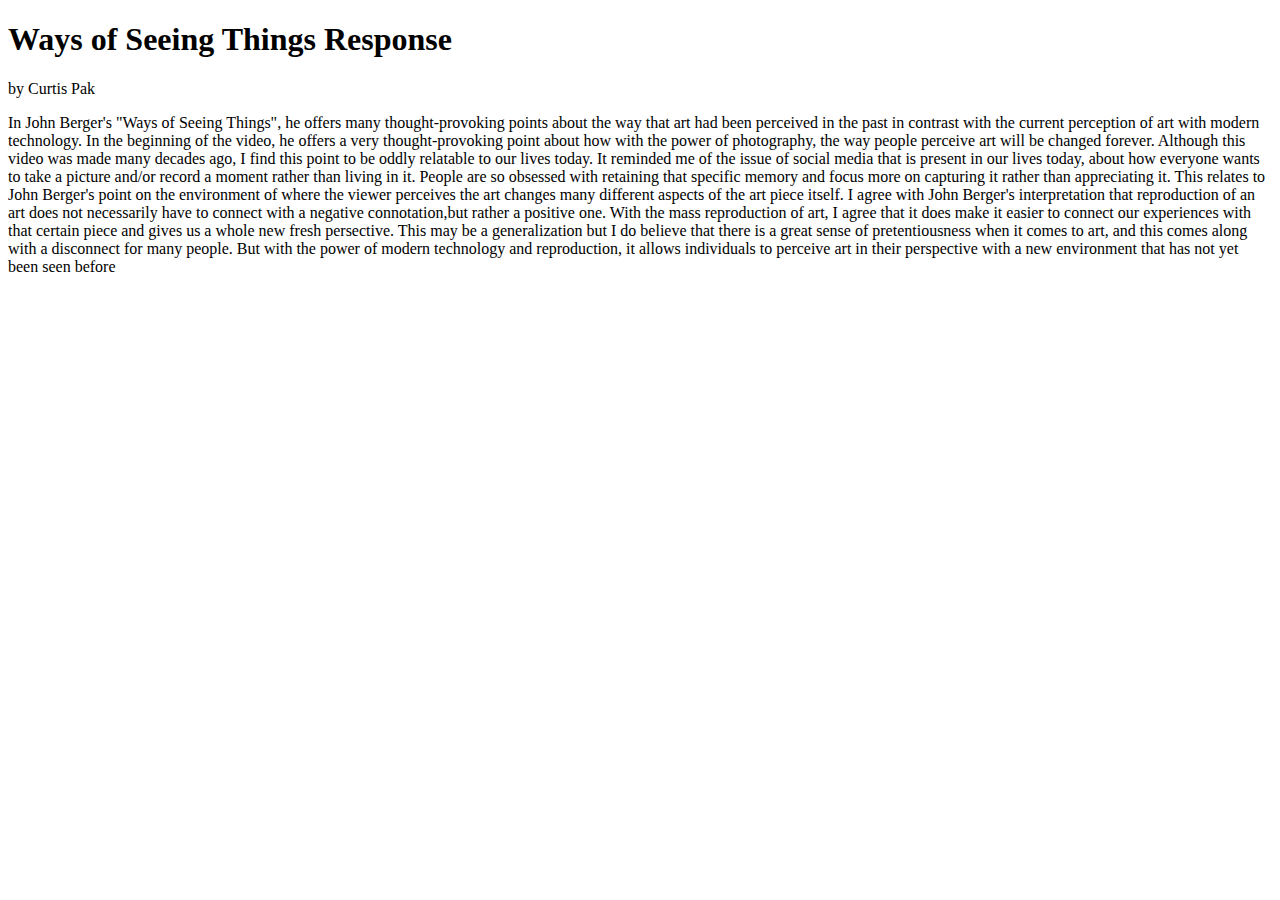
<file: Week01/index.html>
<!DOCTYPE html>
<html>

	<head>
		<title> Ways of Seeing Things</title>
	</head>

	<body>
		<h1>Ways of Seeing Things Response</h1>
		<p>by Curtis Pak</p>

    <p> In John Berger's "Ways of Seeing Things", he offers many thought-provoking points about the way that art had been perceived in the past in contrast with the current perception
      of art with modern technology. In the beginning of the video, he offers a very thought-provoking point about how with the power of photography, the way people perceive art will be changed
      forever. Although this video was made many decades ago, I find this point to be oddly relatable to our lives today. It reminded me of the issue of social media that is present in our lives today,
      about how everyone wants to take a picture and/or record a moment rather than living in it. People are so obsessed with retaining that specific memory and focus more on capturing it rather
      than appreciating it. This relates to John Berger's point on the environment of where the viewer perceives the art changes many different aspects of the art piece itself.
      I agree with John Berger's interpretation that reproduction of an art does not necessarily have to connect with a negative connotation,but rather a positive one.
      With the mass reproduction of art, I agree that it does make it easier to connect our experiences with that certain piece and gives us a whole new fresh persective.
      This may be a generalization but I do believe that there is a great sense of pretentiousness when it comes to art, and this comes along with a disconnect for many people. But with the power
      of modern technology and reproduction, it allows individuals to perceive art in their perspective with a new environment that has not yet been seen before

</html>
</file>
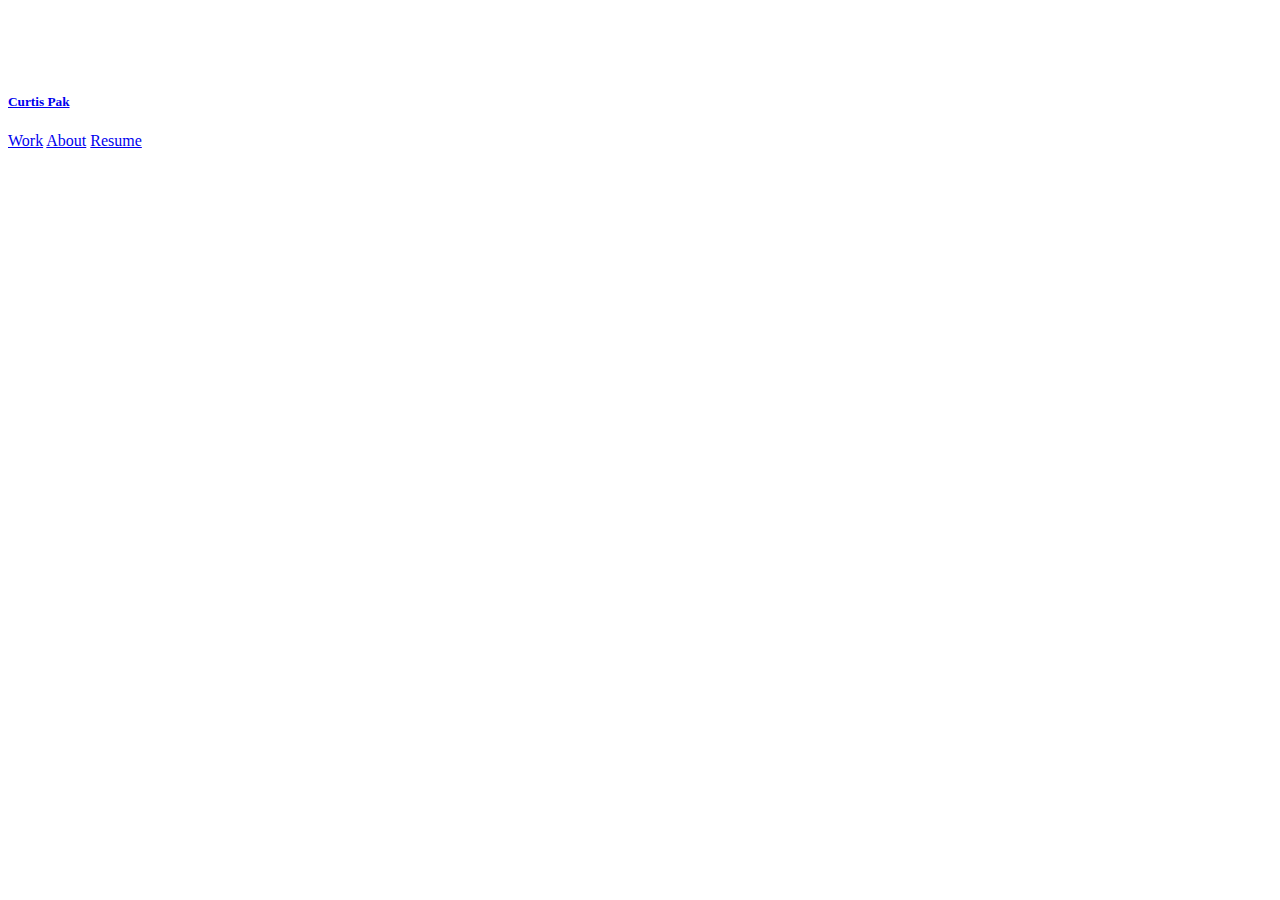
<file: Week06/index.html>
<!DOCTYPE html>
<meta charset = "utf-8">

<head>
<title>Projects / Curtis Pak</title>


<link href="https://fonts.googleapis.com/css?family=Source+Serif+Pro" rel="stylesheet">
<link rel="stylesheet" type="text/css" href="style.css">
</head>

<body>
  <div id="header">
    <div class="container">
      <div class="row">
        <div class="four columns">
          <a href="index.html"><h5 class="u-brand">Curtis Pak</h5></a>
        </div>
        <div class="eight columns right-align links">
          <a href="#work">Work</a>
          <a href="about.html">About</a>
          <a target="_blank" href="resume.html">Resume</a>
        </div>
      </div>
    </div>
  </div>
</file>
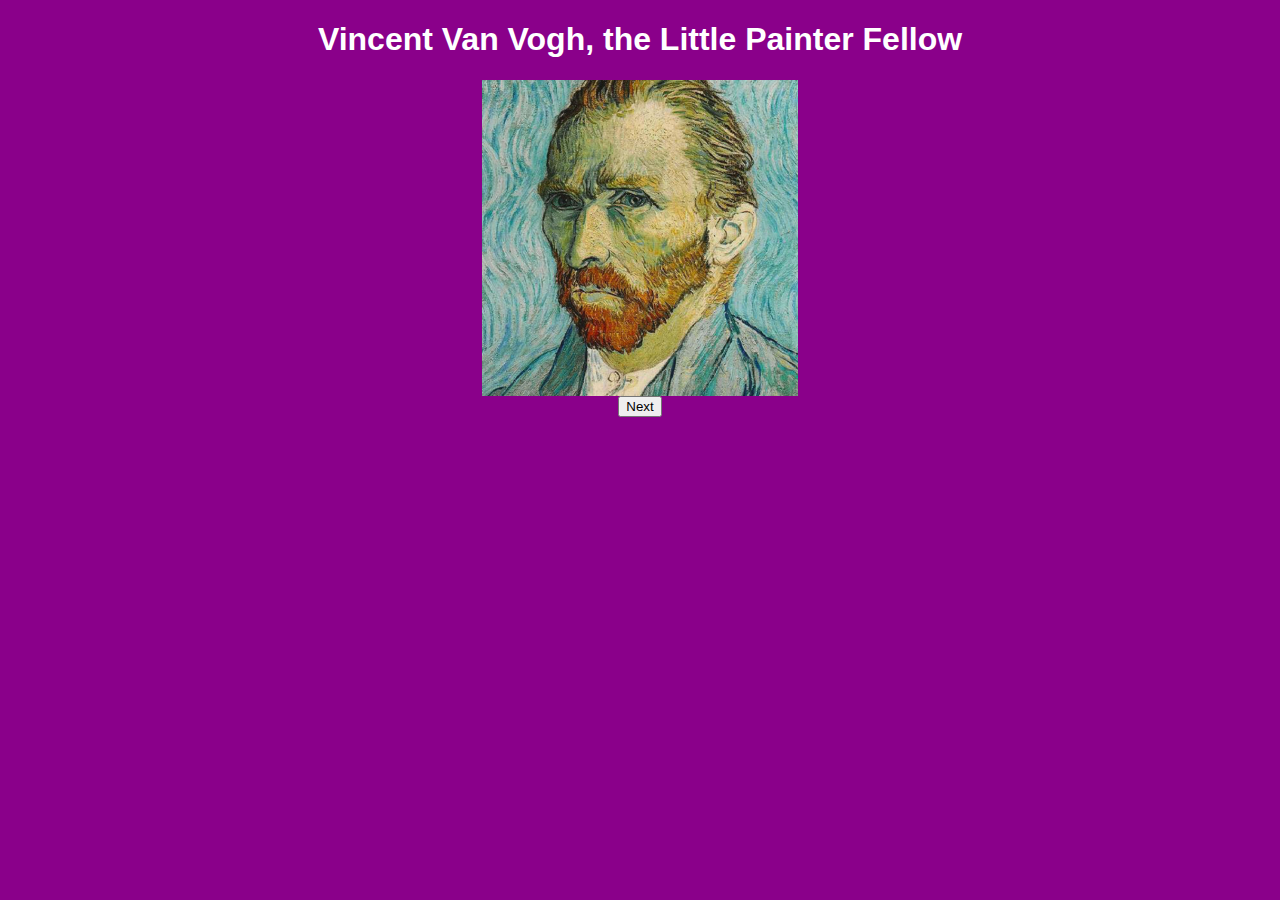
<file: Week03/vvg1.html>
<!DOCTYPE html>
<html>

	<head>
		<title> Week03 HW Assignment, Vincent Van Gogh </title>
		<meta charset="UTF-8">
		<link rel="stylesheet"  href="style.css">
	</head>

	<main>
			<h1 id = "intro">Vincent Van Vogh, the Little Painter Fellow </h1>
	</main>

	<body>
		<img class = "vvgportrait" src = "vvgpics/vvgpic1.jpg">
	</body>

	<body2>
		<a id = "nextbutton" href = "vvg2.html"><button>Next</button></a>
	</body2>

</html>
</file>
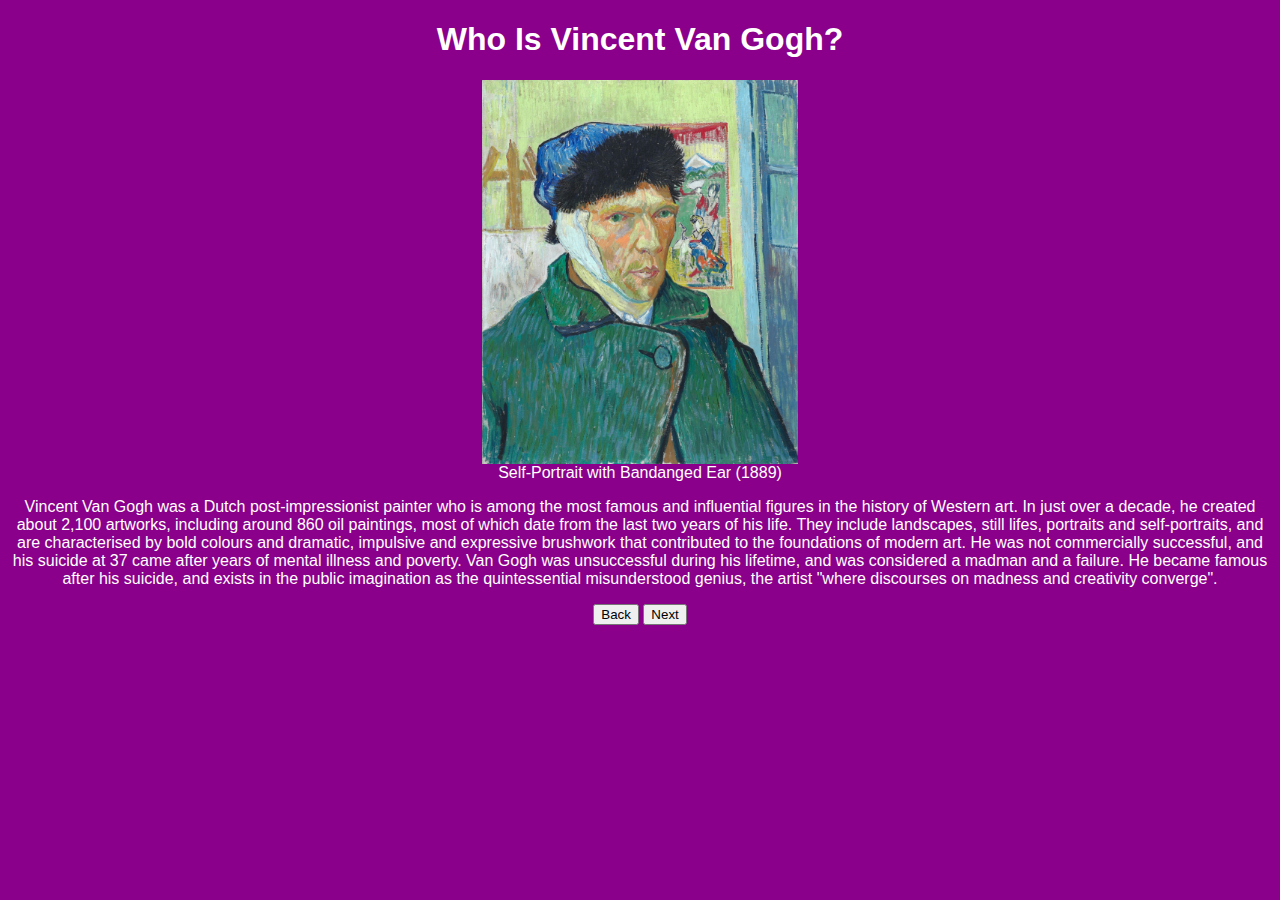
<file: Week03/vvg2.html>
<!DOCTYPE html>
<html>

	<head>
		<title> Vincent Van Gogh </title>
		<link rel="stylesheet"  href="style.css">
	</head>

	<main>
			<h1 id = "bio">Who Is Vincent Van Gogh?</h1>
	</main>

	<body>
		<img class = "vvgportrait2" src = "vvgpics/vvgpic4.jpg">
		<li> Self-Portrait with Bandanged Ear (1889) </li>
		<p> Vincent Van Gogh was a Dutch post-impressionist painter who is among the most famous and influential figures in the history of Western art. In just over a decade, he created about 2,100 artworks, including around 860 oil paintings, most of which date from the last two years of his life.
			They include landscapes, still lifes, portraits and self-portraits, and are characterised by bold colours and dramatic, impulsive and expressive brushwork that contributed to the foundations of modern art.
			He was not commercially successful, and his suicide at 37 came after years of mental illness and poverty. Van Gogh was unsuccessful during his lifetime, and was considered a madman and a failure.
			He became famous after his suicide, and exists in the public imagination as the quintessential misunderstood genius, the artist "where discourses on madness and creativity converge".
		</p>
	</body>

	<body2>
		<a id = "backbutton" href = "vvg1.html"><button>Back</button></a>
		<a id = "nextbutton" href = "vvg3.html"><button>Next</button></a>
	</body2>

</html>
</file>
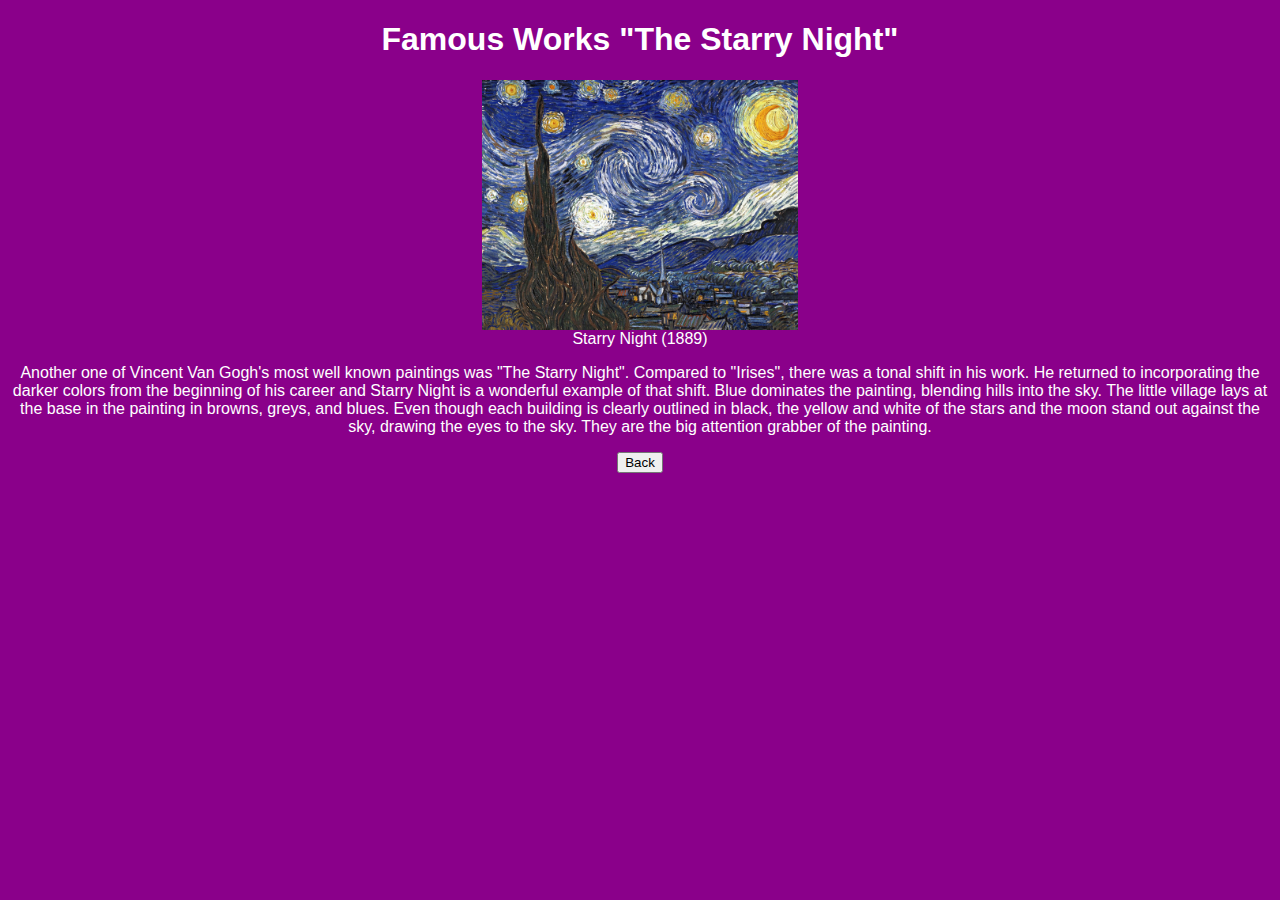
<file: Week03/vvg4.html>
<!DOCTYPE html>
<html>

	<head>
		<title> Vincent Van Gogh </title>
		<link rel="stylesheet"  href="style.css">
	</head>

	<main>
			<h1 id = "works">Famous Works "The Starry Night"</h1>
	</main>

	<body>
		<img class = "vvgstarrynight" src = "vvgpics/vvgpic2.jpg">
    <li> Starry Night (1889)</li>
    <p>Another one of Vincent Van Gogh's most well known paintings was "The Starry Night". Compared to "Irises", there was a tonal shift in his work.
      He returned to incorporating the darker colors from the beginning of his career and Starry Night is a wonderful example of that shift. Blue dominates the painting, blending hills into the sky.
      The little village lays at the base in the painting in browns, greys, and blues. Even though each building is clearly outlined in black, the yellow and white of the stars and the moon stand out against the sky, drawing the eyes to the sky.
      They are the big attention grabber of the painting.
      </p>
	</body>

	<body2>
			<a id = "backbutton" href = "vvg2.html"><button>Back</button></a>
	</body2>

</html>
</file>
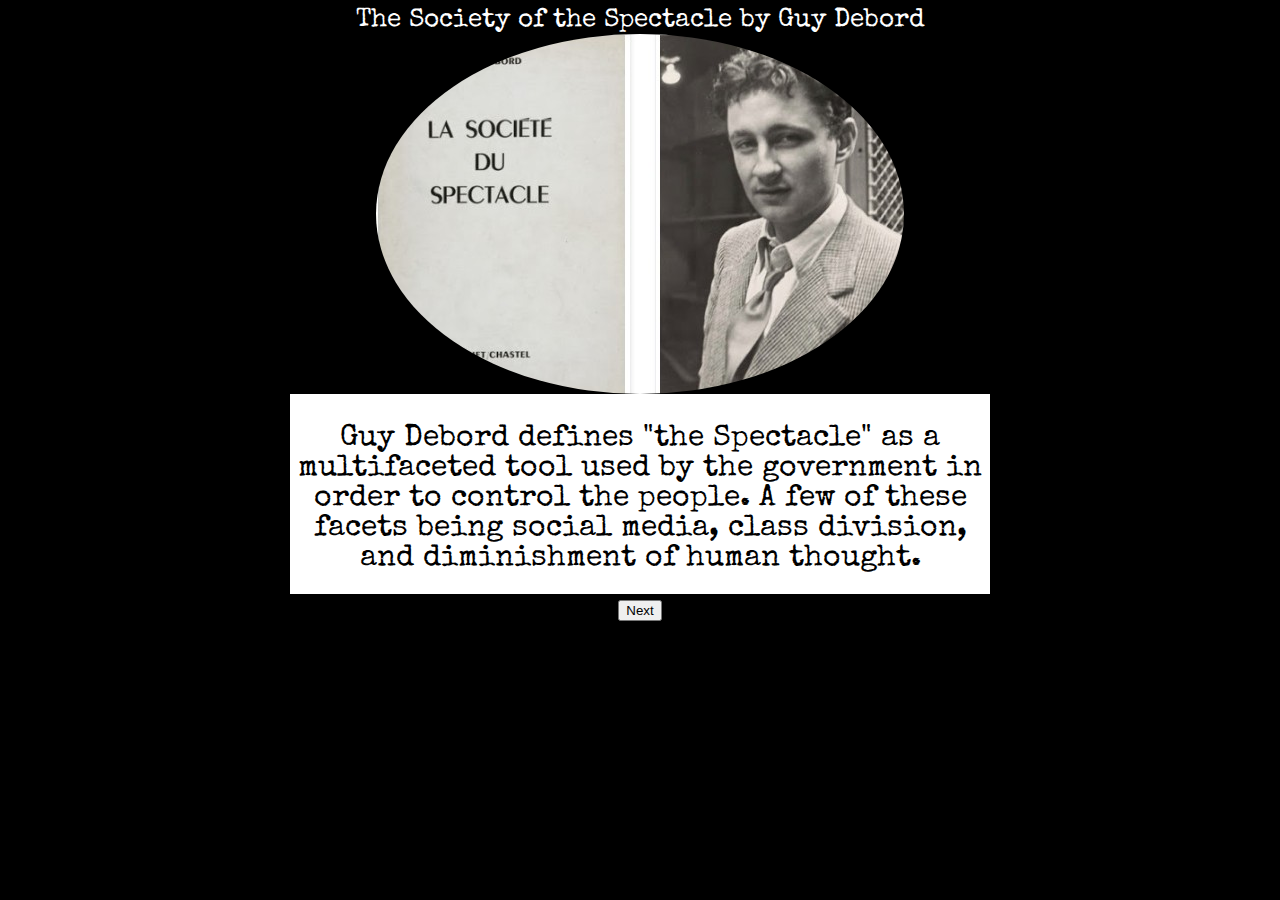
<file: Week04/spectacle1.html>
<!DOCTYPE html>
<html>

	<head>
		<title>The Society of the Spectacle</title>
		<meta charset="UTF-8">
		<link rel="stylesheet"  href="style.css">
		<link href="https://fonts.googleapis.com/css?family=Special+Elite&display=swap" rel="stylesheet">
	</head>

	<main>
			<div id="intro">The Society of the Spectacle by Guy Debord</div>

	<body>
		<img class = "sp1" src = "pictures/sp2.jpg">
		<div id = "p1"><p> Guy Debord defines "the Spectacle" as a multifaceted tool used by the government in order to control the people. A few of these facets being social media, class division, and diminishment of human thought. </p>
		</div>
	</body>

	<body2>
		<a id = "nextbutton" href = "spectacle2.html"><button>Next</button></a>
	</body2>
</main>
</html>
</file>
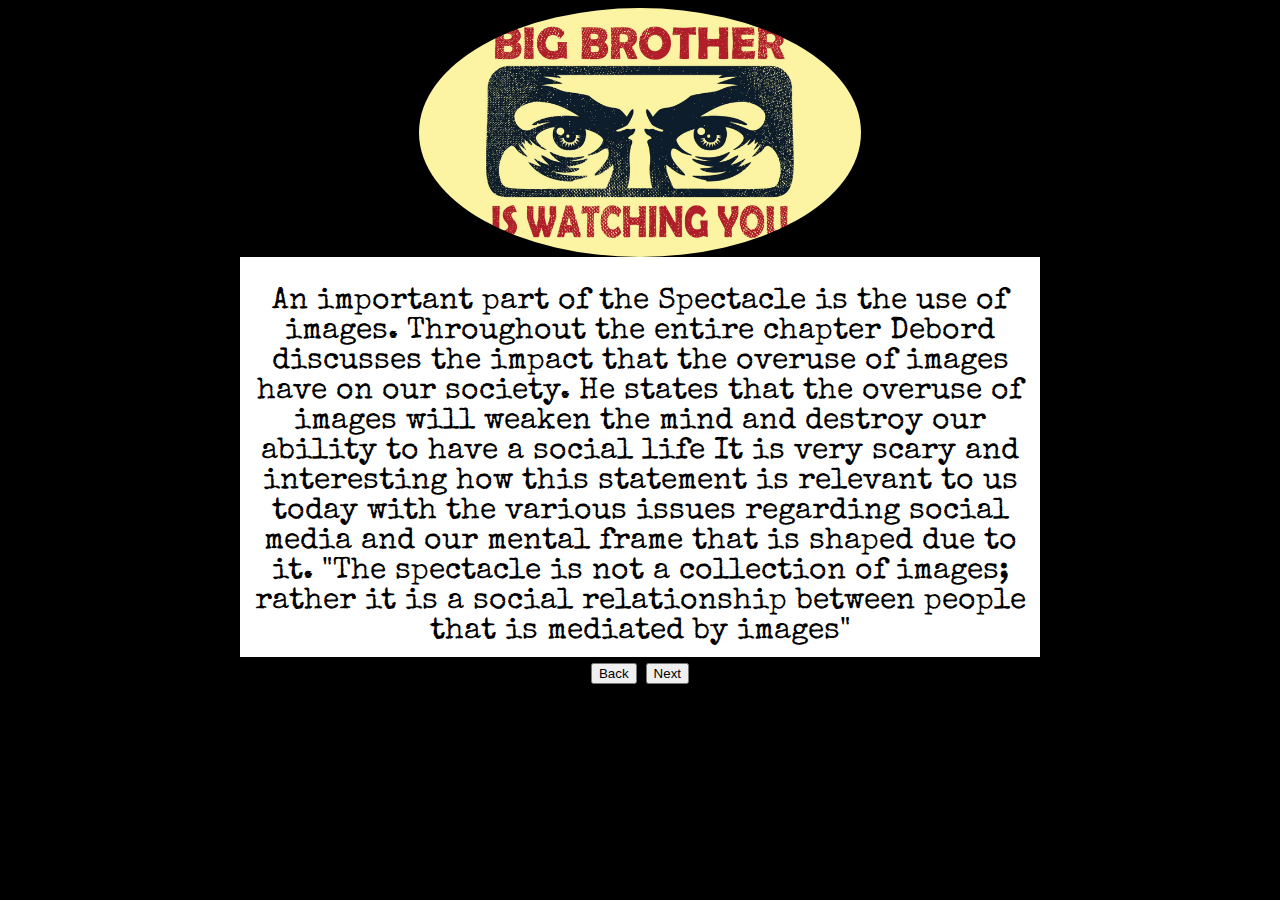
<file: Week04/spectacle2.html>
<!DOCTYPE html>
<html>

	<head>
		<title> Society of the Spectacle </title>
		<link rel="stylesheet"  href="style.css">
		<link href="https://fonts.googleapis.com/css?family=Special+Elite&display=swap" rel="stylesheet">
	</head>

	<main>



	<body>
		<img class = "sp2" src = "pictures/spectaclepic1.jpg">
		<div id = "p2"><p> An important part of the Spectacle is the use of images. Throughout the entire chapter Debord discusses
		the impact that the overuse of images have on our society. He states that the overuse of images will weaken the mind and destroy our ability to have a social life
		It is very scary and interesting how this statement is relevant to us today with the
		various issues regarding social media and our mental frame that is shaped due to it. "The spectacle is not a collection of images; rather it is a social relationship between people that is mediated by images" </p>
		</div>
	</body>

	<body2>
		<a id = "backbutton" href = "spectacle1.html"><button>Back</button></a>
		<a id = "nextbutton" href = "spectacle3.html"><button>Next</button></a>
	</body2>
	</main>
</html>
</file>
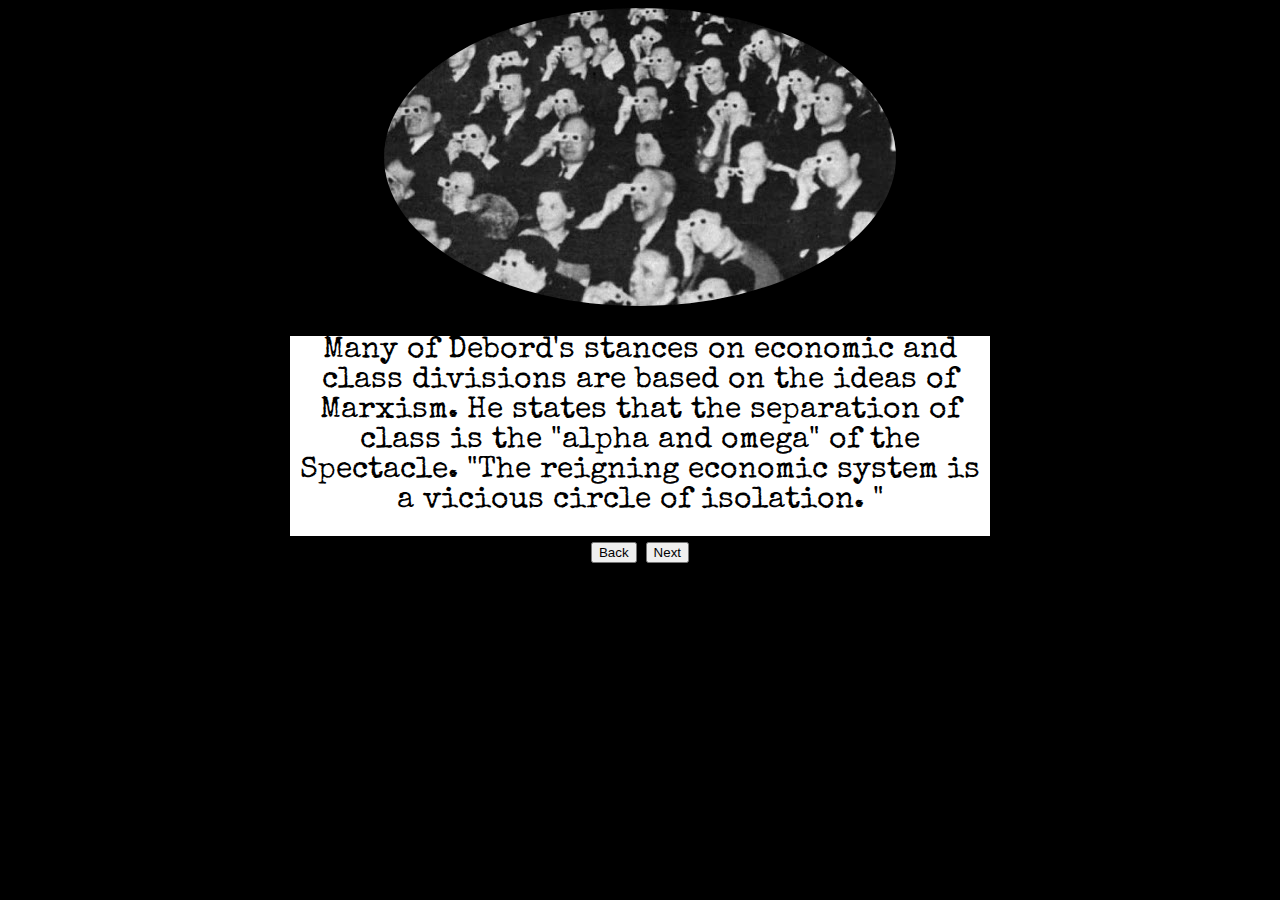
<file: Week04/spectacle3.html>
<!DOCTYPE html>
<html>

	<head>
		<title> Society of the Spectacle </title>
		<link rel="stylesheet"  href="style.css">
		<link href="https://fonts.googleapis.com/css?family=Special+Elite&display=swap" rel="stylesheet">
	</head>

	<main>

	</main>

	<body>
		<img class = "sp3" src = "pictures/sp3.jpg">
		<div id = "p3"><p> Many of Debord's stances on economic and class divisions are based on the ideas of Marxism. He states that
		the separation of class is the "alpha and omega" of the Spectacle. "The reigning economic system is a vicious circle of isolation. "
	</p>
		</div>
	</body>

	<body2>
		<a id = "backbutton" href = "spectacle1.html"><button>Back</button></a>
		<a id = "nextbutton" href = "spectacle3.html"><button>Next</button></a>
	</body2>
	</main>
</html>
</file>
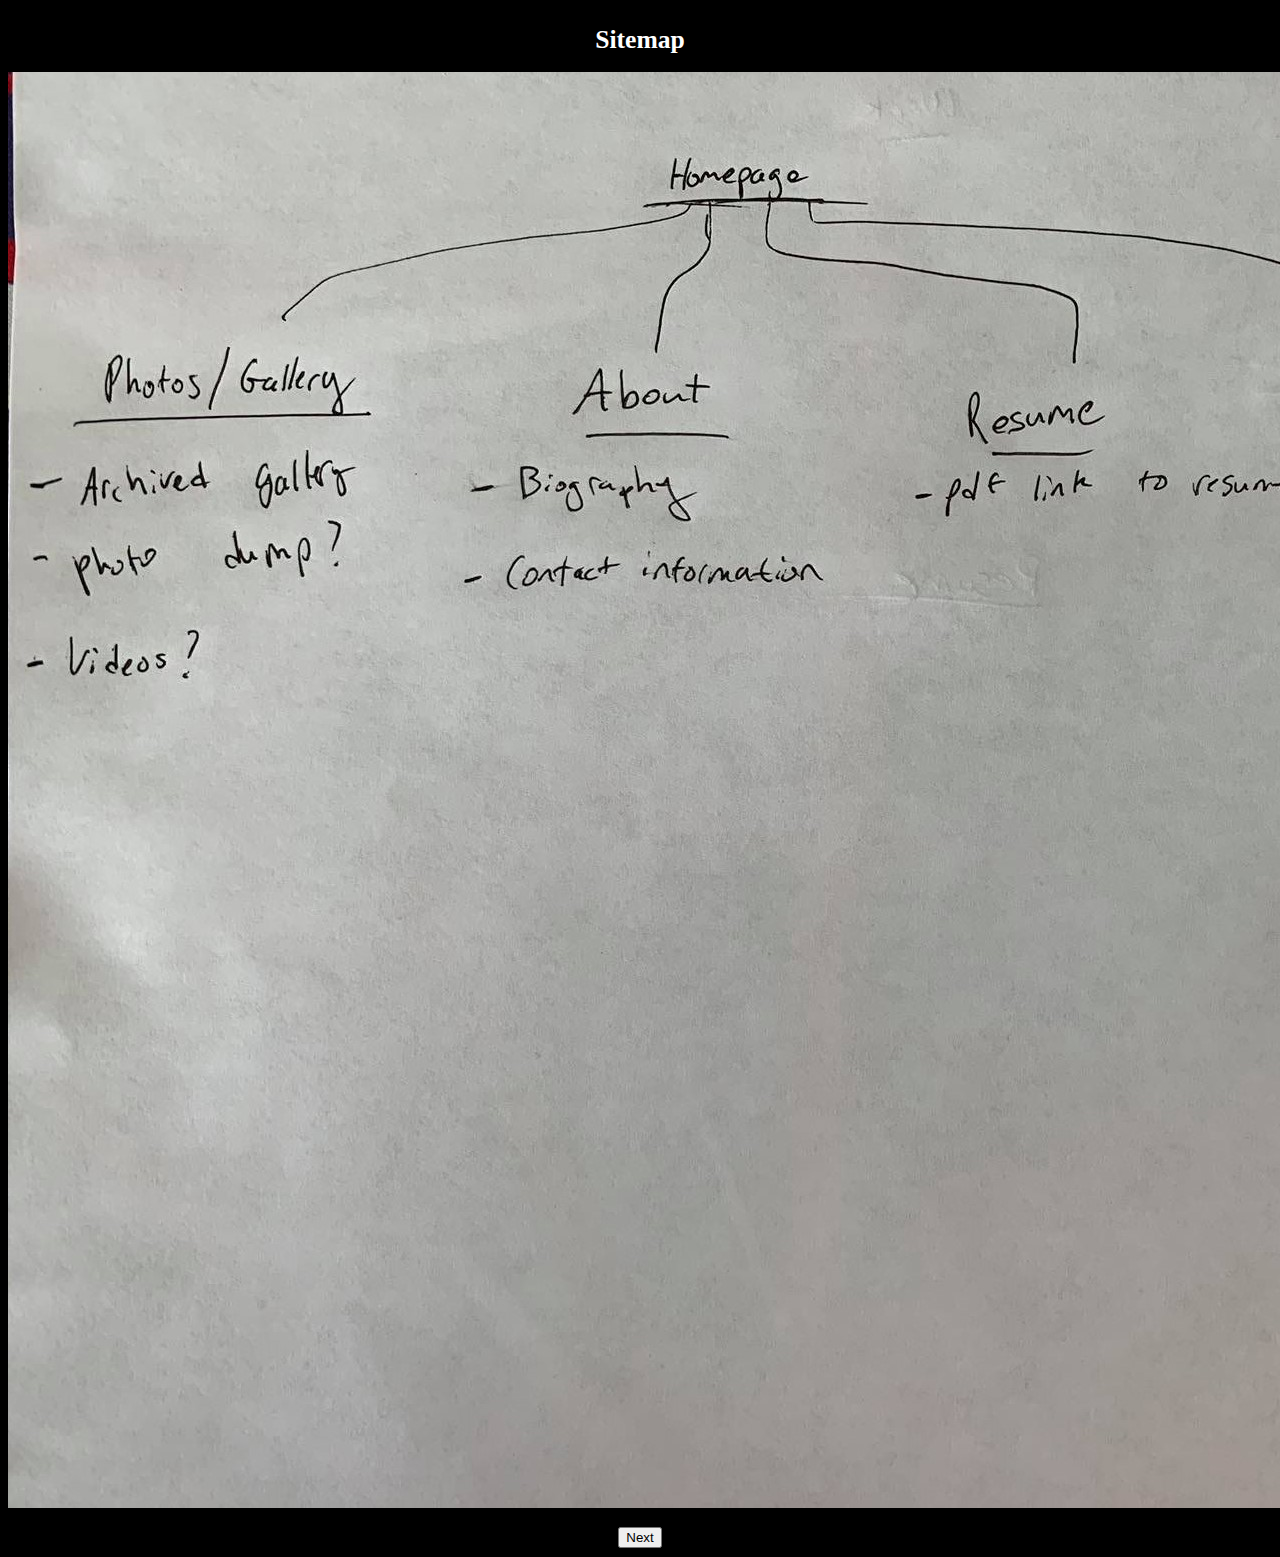
<file: Week05/sitemap.html>
<!DOCTYPE html>
<html>

	<head>
		<title> Midterm Draft</title>
		<meta charset="UTF-8">
		<link rel="stylesheet"  href="style.css">
	</head>

	<main>
			<h1 id = "intro">Sitemap</h1>
	</main>

	<body>
		<img class = "sitemap" src = "pictures/sitemap.jpg">
	</body>

	<body2>
		<a id = "nextbutton" href = "wireframe1.html"><button>Next</button></a>
	</body2>

</html>
</file>
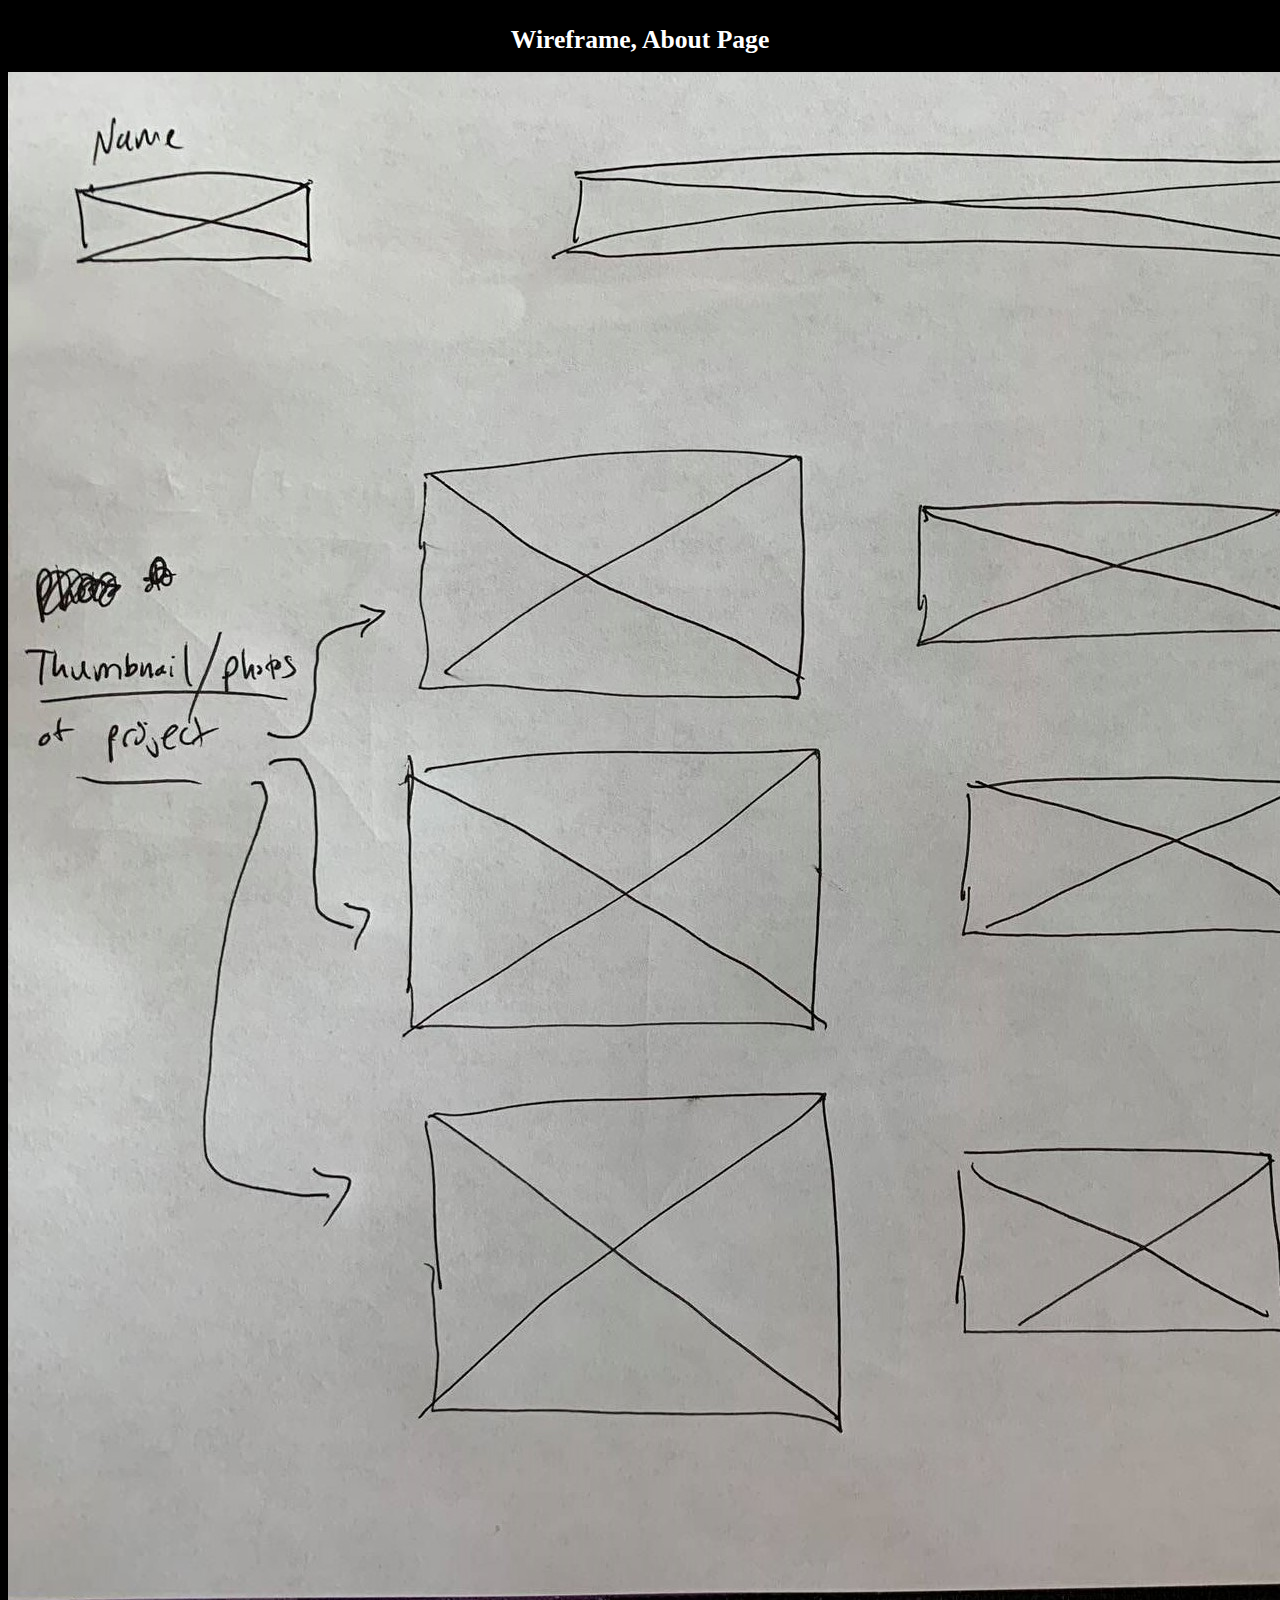
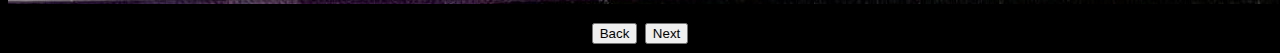
<file: Week05/wireframe1.html>
<!DOCTYPE html>
<html>

	<head>
		<title> Midterm Draft</title>
		<meta charset="UTF-8">
		<link rel="stylesheet"  href="style.css">
	</head>

	<main>
			<h1 id = "intro">Wireframe, About Page</h1>
	</main>

	<body>
		<img class = "wireframe1" src = "pictures/wireframe1.jpg">
	</body>

	<body2>
		<a id = "backbutton" href = "sitemap.html"><button>Back</button></a>
		<a id = "nextbutton" href = "wireframe2.html"><button>Next</button></a>
	</body2>

</html>
</file>
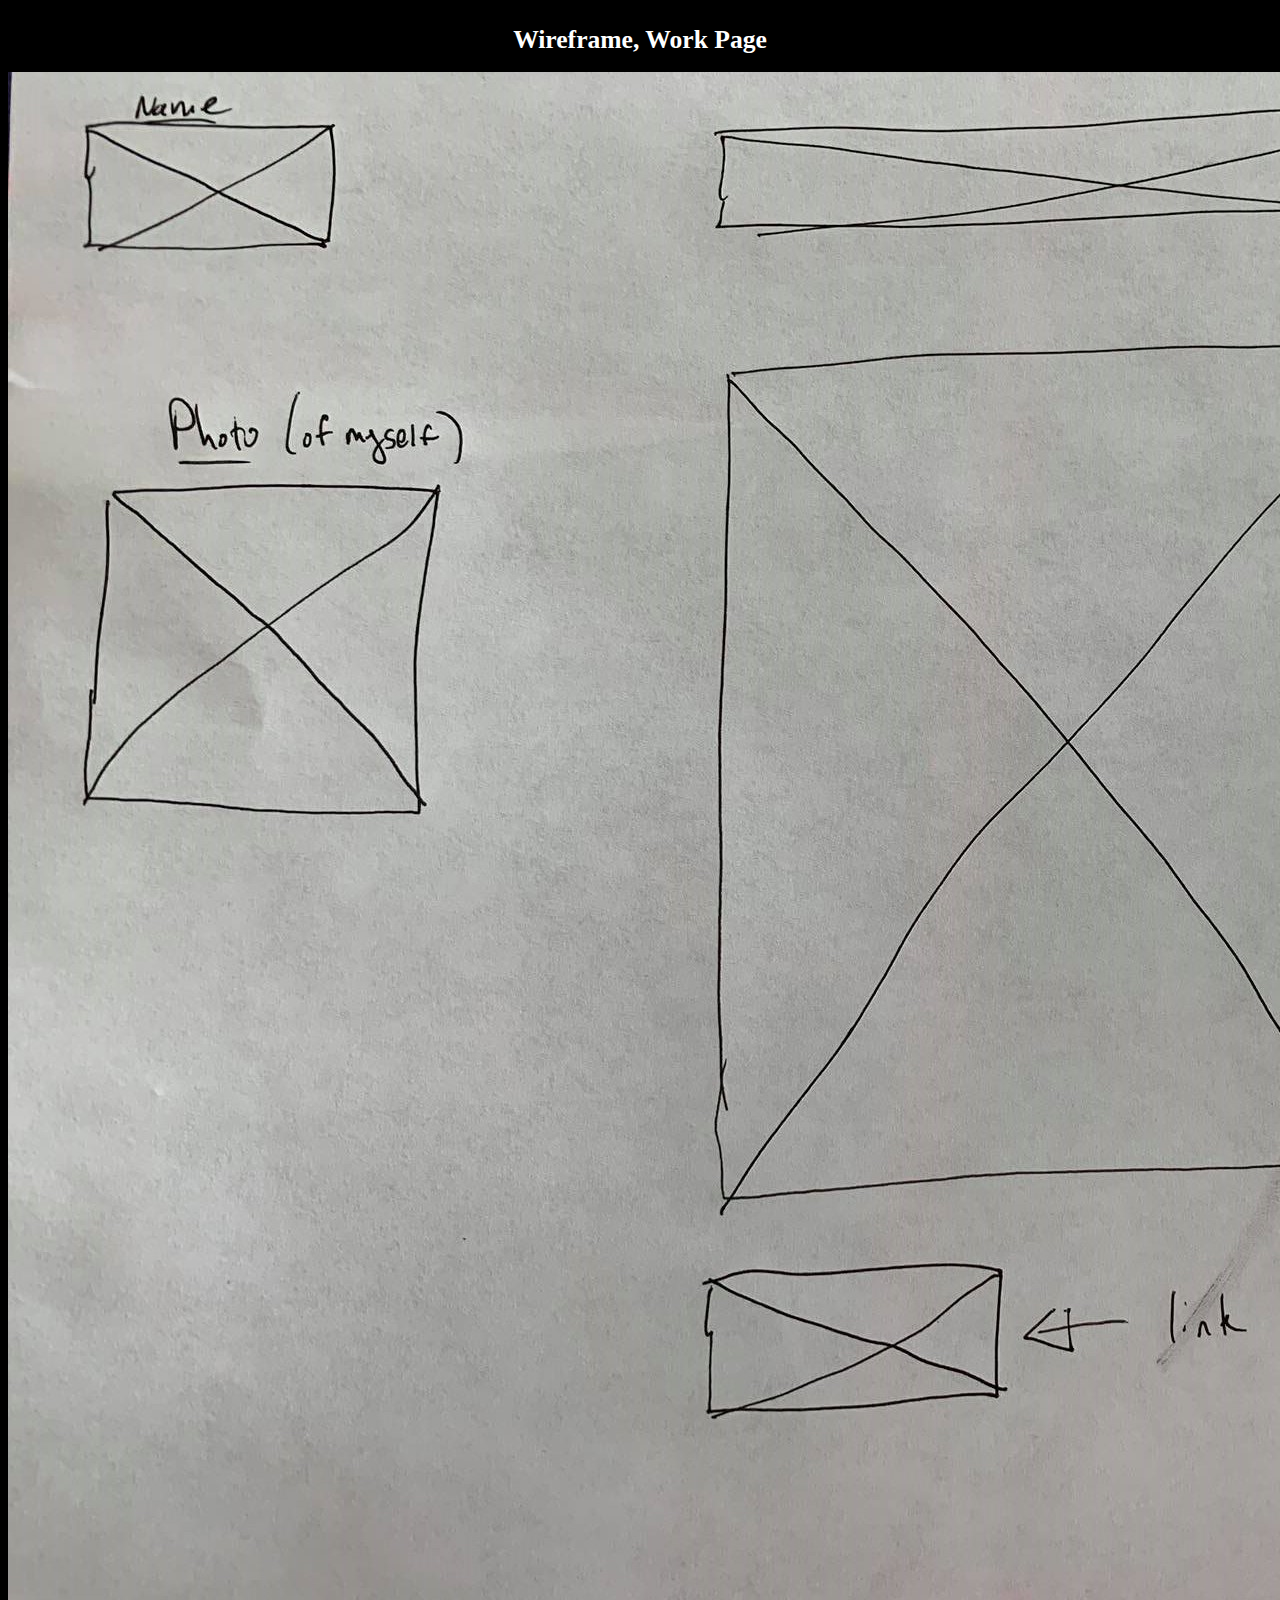
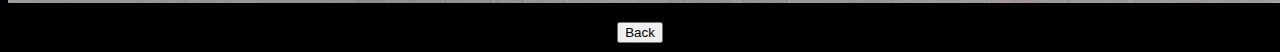
<file: Week05/wireframe2.html>
<!DOCTYPE html>
<html>

	<head>
		<title> Midterm Draft</title>
		<meta charset="UTF-8">
		<link rel="stylesheet"  href="style.css">
	</head>

	<main>
			<h1 id = "intro">Wireframe, Work Page</h1>
	</main>

	<body>
		<img class = "wireframe2" src = "pictures/wireframe2.jpg">
	</body>

	<body2>
		<a id = "backbutton" href = "wireframe1.html"><button>Back</button></a>

	</body2>

</html>
</file>
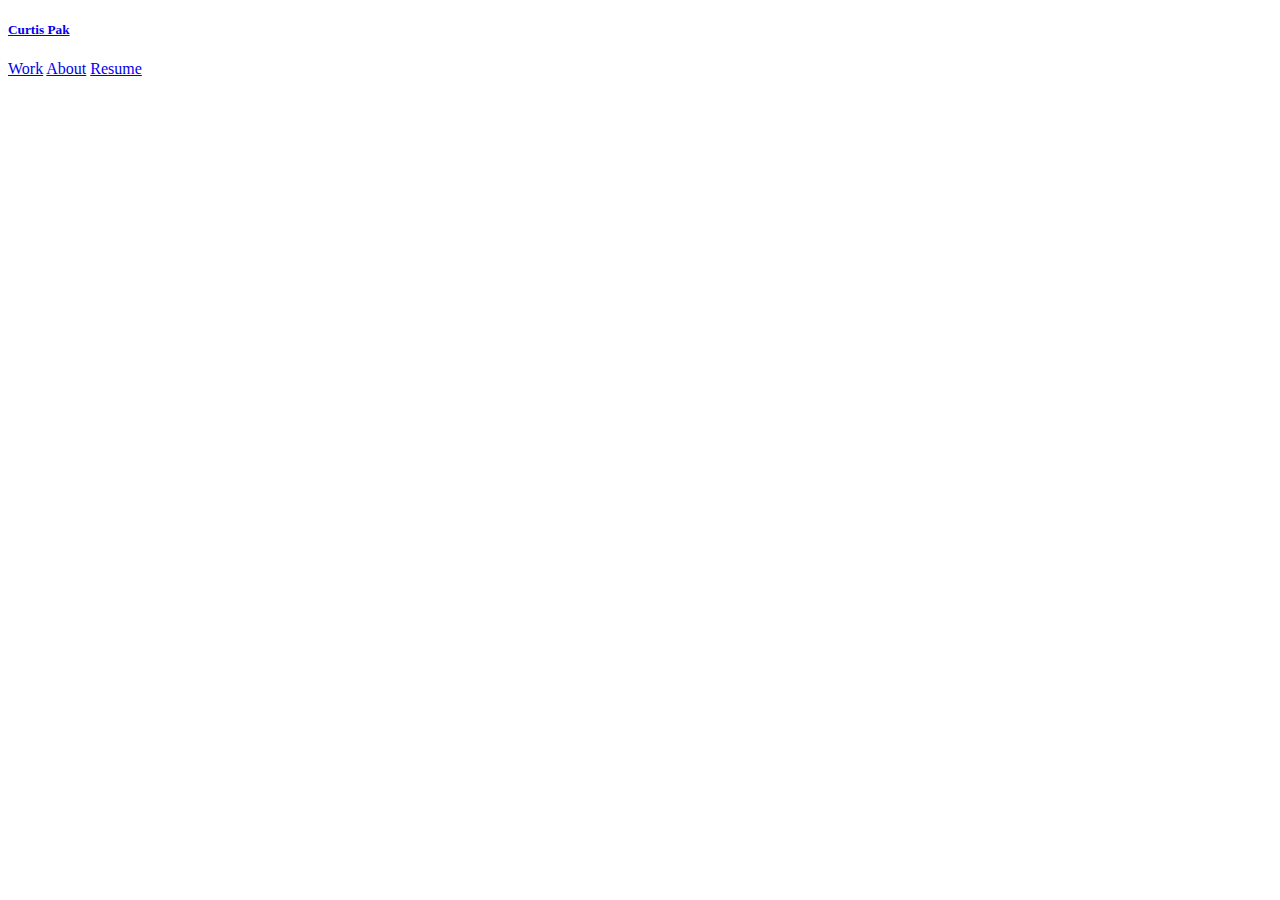
<file: Week06/about.html>
<!DOCTYPE html>
<meta charset = "utf-8">

<head>
<title>Projects / Curtis Pak</title>


<link href="https://fonts.googleapis.com/css?family=Source+Serif+Pro" rel="stylesheet">

</head>

<body>
  <div id="header">
    <div class="container">
      <div class="row">
        <div class="four columns">
          <a href="index.html"><h5 class="u-brand">Curtis Pak</h5></a>
        </div>
        <div class="eight columns right-align links">
          <a href="#work">Work</a>
          <a href="about.html">About</a>
          <a target="_blank" href="resume.html">Resume</a>
        </div>
      </div>
    </div>
  </div>
</file>
<file: Week06/style.css>
#header .container {
  padding-top: 4em;
  margin-bottom: 6em;
}
</file>
<file: Week03/style.css>
main{
  text-align:center;
  font-size:=500vw;
  font-family: 'Arial', sans-serif;

}


body{
  text-align:center;
  font-size:=1900vw;
  background: rgb(138, 0, 138);
  color: white;
  font-family: 'Arial', sans-serif;
}
#nextbutton{
  position: sticky;

}

#backbutton{
  position: sticky;

}

.vvgportrait{
  margin-left: auto;
  margin-right:auto;
  display:block;
  width:25%;
  height:25%;
}

.vvgportrait2{
  margin-left:auto;
  margin-right:auto;
  display:block;
  width:25%;
  height:25%;

}
.vvgirises{
  margin-left: auto;
  margin-right:auto;
  display:block;
  width:25%;
  height:25%;
}

.vvgstarrynight{
  margin-left: auto;
  margin-right:auto;
  display:block;
  width:25%;
  height:25%;
}
</file>
<file: Week04/style.css>
main{
  text-align:center;
  font-size:=50px;
  font-family: 'Arial', sans-serif;
  display:flex;
  flex-direction:column;
  justify-content: center;
  justify-content: space-between;
  font-family: 'Special Elite'
}


body{
  text-align:center;
  background: black;
  color: white;
  font-family: 'Arial', sans-serif;
  font-size: 30px;
  font-family: 'Special Elite'
}

#intro
{
  color:white;
  text-align:center;
  font-size: 2vw;

}

#p1
{

  background-color:white;
  color:black;
  width:700px;
  height:200px;
  margin-left: auto;
  margin-right: auto;
}
#p2
{

  background-color:white;
  color:black;
  width:800px;
  height:400px;
  margin-left: auto;
  margin-right: auto;
}
#p3{
  background-color:white;
  color:black;
  width:700px;
  height:200px;
  margin-left: auto;
  margin-right: auto;
}

.sp1{
  margin-left:auto;
  margin-right:auto;
  display:block;
  width: auto;
  height:auto;
  border-radius: 50% 50% 50% 50%
}

.sp2{
  margin-left:auto;
  margin-right:auto;
  display:block;
  width: 35%;
  height:35%;
  border-radius: 50% 50% 50% 50%

}
.sp3{
  margin-left:auto;
  margin-right:auto;
  display:block;
  width: auto;
  height:auto;
  border-radius: 50% 50% 50% 50%
}


#nextbutton{
  position: sticky;

}

#backbutton{
  position: sticky;

}
</file>
<file: Week05/style.css>
main{
  text-align:center;
  font-size:=50px;
  font-family: 'Arial', sans-serif;
  display:flex;
  flex-direction:column;
  justify-content: center;
  justify-content: space-between;
  font-family: 'Special Elite'
}


body{
  text-align:center;
  background: black;
  color: white;
  font-family: 'Arial', sans-serif;
  font-size: 30px;
  font-family: 'Special Elite'
}

#intro
{
  color:white;
  text-align:center;
  font-size: 2vw;

}

#p1
{

  background-color:white;
  color:black;
  width:700px;
  height:200px;
  margin-left: auto;
  margin-right: auto;
}
#p2
{

  background-color:white;
  color:black;
  width:800px;
  height:400px;
  margin-left: auto;
  margin-right: auto;
}
#p3{
  background-color:white;
  color:black;
  width:700px;
  height:200px;
  margin-left: auto;
  margin-right: auto;
}

.sp1{
  margin-left:auto;
  margin-right:auto;
  display:block;
  width: auto;
  height:auto;
  border-radius: 50% 50% 50% 50%
}

.sp2{
  margin-left:auto;
  margin-right:auto;
  display:block;
  width: 35%;
  height:35%;
  border-radius: 50% 50% 50% 50%

}
.sp3{
  margin-left:auto;
  margin-right:auto;
  display:block;
  width: auto;
  height:auto;
  border-radius: 50% 50% 50% 50%
}


#nextbutton{
  position: sticky;

}

#backbutton{
  position: sticky;

}
</file>
